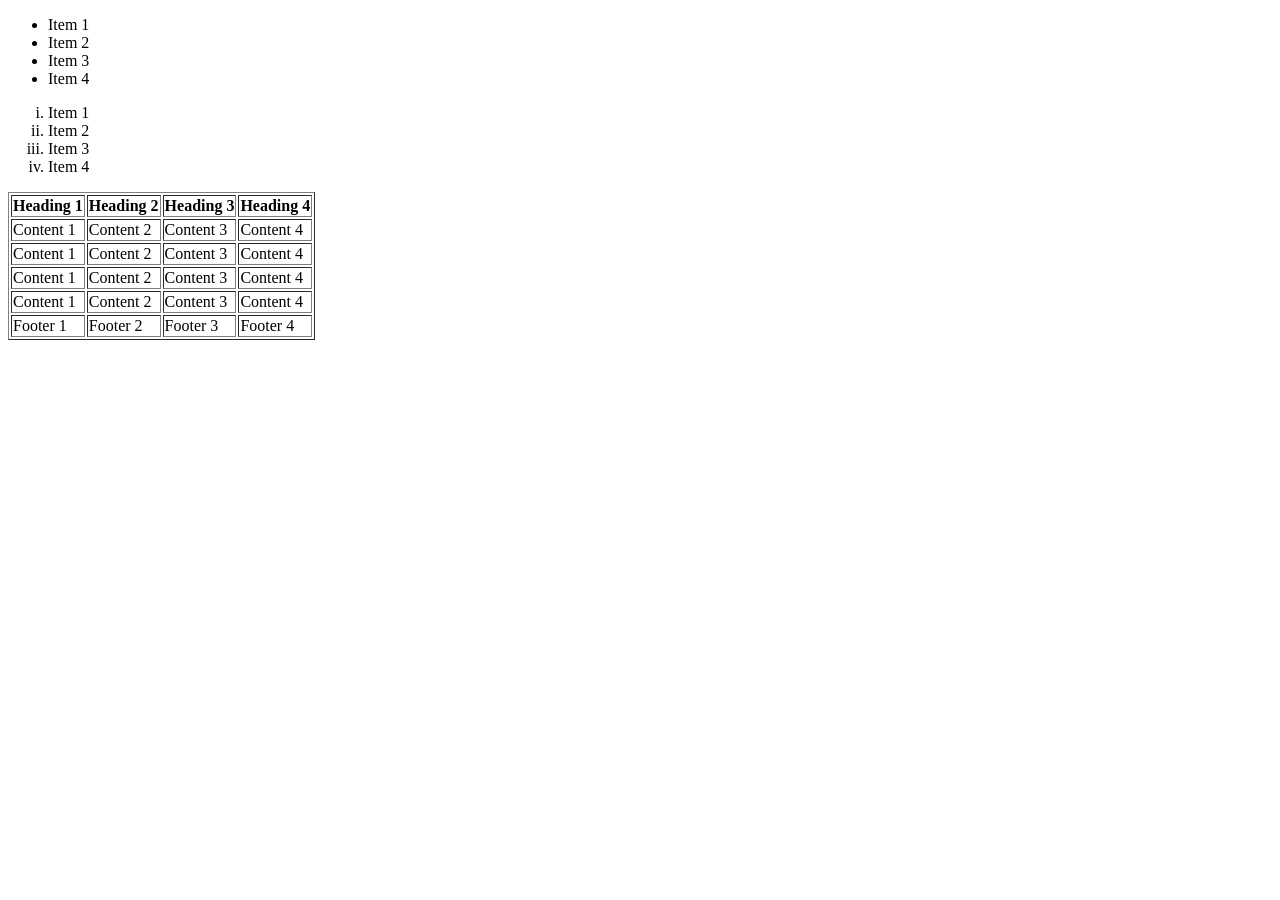
<file: schedule copy.html>
<!doctype html>
<html lang="en">
  <head>
    <meta charset="UTF-8" />
    <meta name="viewport" content="width=device-width, initial-scale=1.0" />
    <title>schedule</title>
  </head>
  <body>
<!-- unordered list -->
<ul type="disc"> 
<li>Item 1</li>
<li>Item 2</li>
<li>Item 3</li>
<li>Item 4</li>
</ul>





<!-- nested list -->
<ol type="i">
<li>Item 1</li>
<li>Item 2</li>
<li>Item 3</li>
<li>Item 4</li>
</ol>


    <table class="table" border="1"
      <thead>
        <tr>
          <th>Heading 1</th>
          <th>Heading 2</th>
          <th>Heading 3</th>
          <th>Heading 4</th>
        </tr>
      </thead>

      <tbody>
        <tr>
          <td>Content 1</td>
            <td>Content 2</td>
            <td>Content 3</td>
            <td>Content 4</td>
        </tr>

<tr>
          <td>Content 1</td>
            <td>Content 2</td>
            <td>Content 3</td>
            <td>Content 4</td>
        </tr>

<tr>
          <td>Content 1</td>
            <td>Content 2</td>
            <td>Content 3</td>
            <td>Content 4</td>
        </tr>

<tr>
          <td>Content 1</td>
            <td>Content 2</td>
            <td>Content 3</td>
            <td>Content 4</td>
        </tr>



      </tbody>

      <tfoot>
        <tr>
          <td>Footer 1</td>
            <td>Footer 2</td>
            <td>Footer 3</td>
            <td>Footer 4</td>
        </tr>
      </tfoot>
    </table>
  </body>
</html>
</file>
